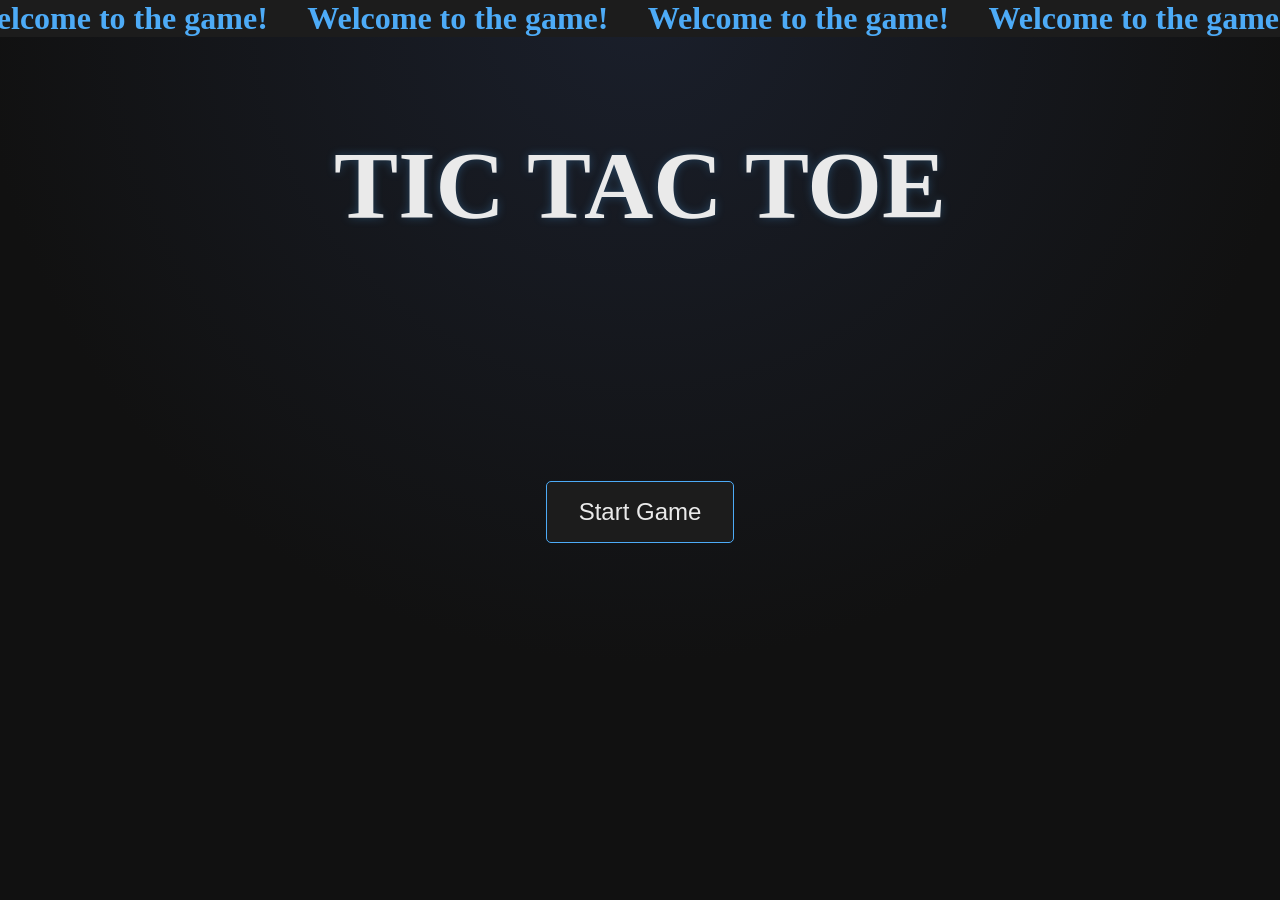
<file: index.html>
<html lang="en">
<head>
  
    <meta charset="UTF-8">
    <meta name="viewport" content="width=device-width, initial-scale=1.0">
    <title>Document</title>
    <link rel="stylesheet" href="style.css">
</head>
<body>
    <div id="hero-home">
        <h1>TIC TAC TOE</h1>
        <h2> Welcome to the game! &nbsp;&nbsp;&nbsp; Welcome to the game! &nbsp;&nbsp;&nbsp; Welcome to the game! &nbsp;&nbsp;&nbsp; Welcome to the game! &nbsp;&nbsp;&nbsp; Welcome to the game! &nbsp;&nbsp;&nbsp; Welcome to the game! &nbsp;&nbsp;&nbsp; Welcome to the game! &nbsp;&nbsp;&nbsp; Welcome to the game! &nbsp;&nbsp;&nbsp;Welcome to the game! &nbsp;&nbsp;&nbsp; Welcome to the game! &nbsp;&nbsp;&nbsp; Welcome to the game! &nbsp;&nbsp;&nbsp; Welcome to the game! &nbsp;&nbsp;&nbsp; </h2>
        <a href="game.html"><button>Start Game</button></a>


         
    
</body>
</html>
</file>
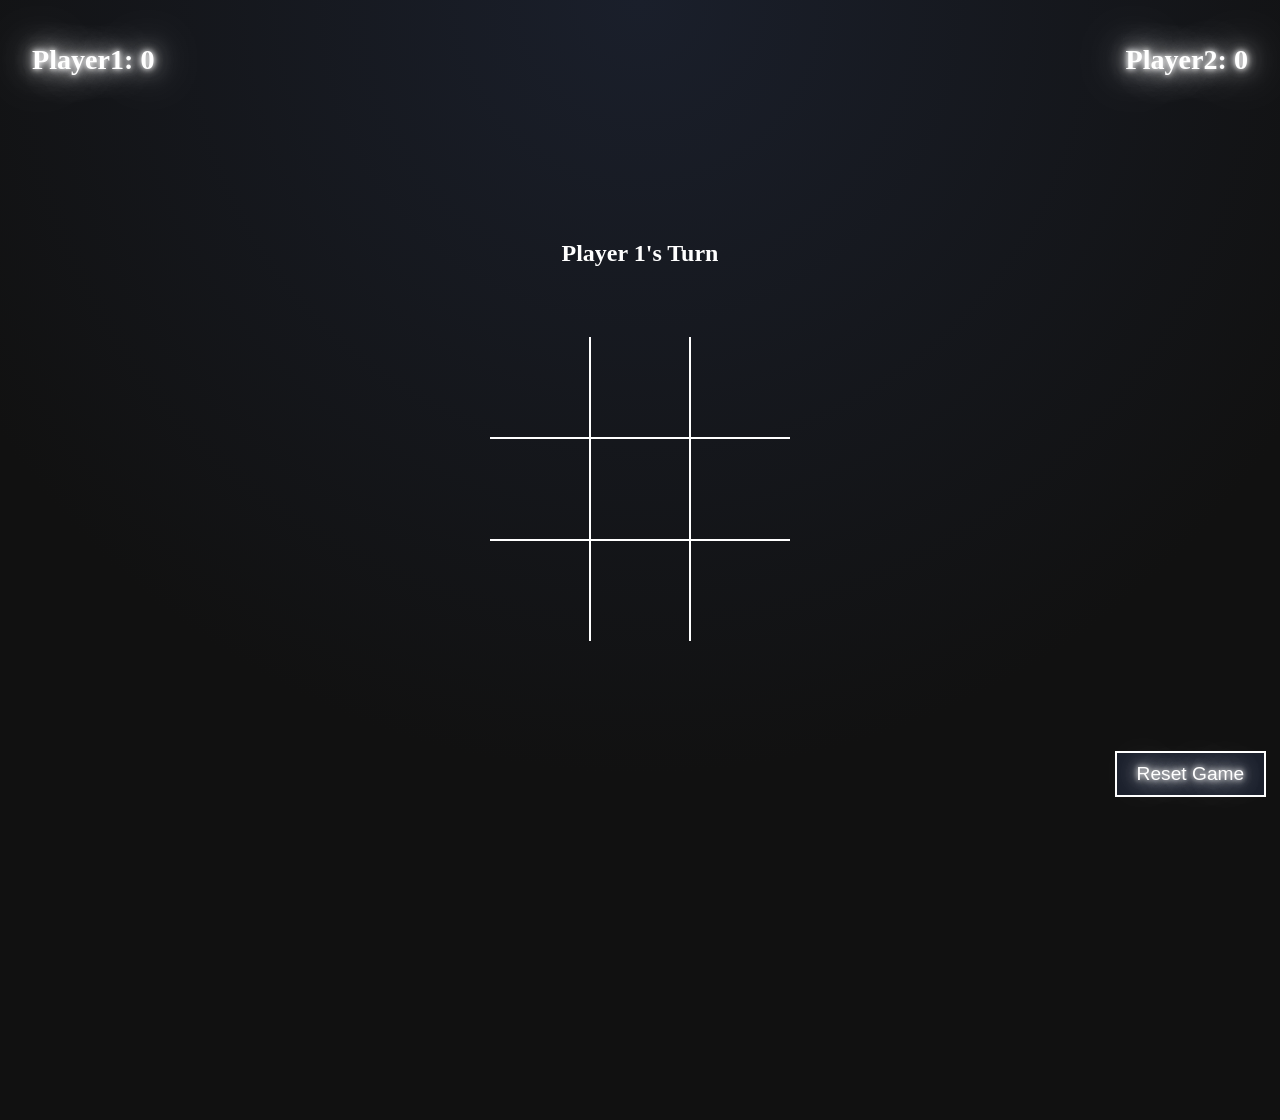
<file: game.html>
<html lang="en">
<head>
   <!DOCTYPE html>
    <meta charset="UTF-8">
    <meta name="viewport" content="width=device-width, initial-scale=1.0">
    <title>Document</title>
    <link rel="stylesheet" href="style1.css">
</head>
<body>
   <div id="points"> 
        <h3>Player1: <span id="player1-score">0</span></h3>
        <h3>Player2: <span id="player2-score">0</span></h3>
    </div>
    <div id="hero-game"> 
        <h2 >Player <span id="turn-indicator">1's</span> Turn</h2>
        <div id="row-1">
            <div onclick="move(cell1)" id="cell1"></div>
            <div onclick="move(cell2)" id="cell2"></div>
            <div onclick="move(cell3)" id="cell3"></div>
         </div> <div id="row-2">
            <div onclick="move(cell4)" id="cell4"></div>
            <div onclick="move(cell5)" id="cell5"></div>
            <div onclick="move(cell6)" id="cell6"></div>
         </div> <div id="row-3">
            <div onclick="move(cell7)" id="cell7"></div>
            <div onclick="move(cell8)" id="cell8"></div>
            <div onclick="move(cell9)" id="cell9"></div>
            
         </div>
<button id="reset" onclick="reset()">Reset Game</button>
</div>



<script src="script.js"></script>
</body>
</html>
</file>
<file: style.css>
body{
    
  background: radial-gradient(
    circle at top,
    #1a1f2b,
    #111111 60%
  );

    margin: 0;
  overflow-x: hidden; 
}
#hero-home {
    display: flex;
    flex-direction: column;
   align-items: center;
   
    height: 100%;
    color: white;
    
    
}
#hero-home h1 {
    font-size: 6rem;
    margin-bottom: 0;
    color: #eaeaea;
    text-shadow: 0 0 10px rgba(77, 171, 247, 0.3);
    margin-top: 130px;
}
    

#hero-home h2 {
    background-color: #1c1c1c;
    font-size: 2rem;
    margin-top: 0%;
    color: #4dabf7;
    will-change: transform;
  white-space: nowrap;
  position: absolute;
  animation: scrollText 5s linear infinite;
   min-width: 200%;
    
}
@keyframes scrollText {
  0% {
    left: 0%;
  }
  100% {
    left: -50%;
  }
}
#hero-home button {
    padding: 1rem 2rem;
    font-size: 1.5rem;
    border-radius: 5px;
    cursor: pointer;
    margin-top: 2rem;
    margin-top: 240px;
    background-color: #1c1c1c;
  color: #eaeaea;
  border: 1px solid #4dabf7;
}

 #hero-home button:hover {
  background-color: #4dabf7;
  color: #111111;
}
</file>
<file: style1.css>
body{
    background: radial-gradient(
    circle at top,
    #1a1f2b,
    #111111 60%
  );

    margin: 0;
  overflow-x: hidden; 
  overflow-y: hidden; 
  color: white;
  ;
  font-family: 'Press Start 2P', cursive;
}
#points{
    display: flex;
    justify-content: space-between;
    padding: 1rem 2rem;
    font-size: 1.5rem;
    text-shadow:
    0 0 5px #ffffffe5,
    0 0 10px #ffffffe5,
    0 0 20px #ffffffe5,
    0 0 40px #ffffffe5,
    0 0 80px #ffffffe5,
    0 0 120px #ffffffe5;
}
#hero-game{
    margin-top: 100px;
    display: flex;
    flex-direction: column;
   align-items: center;
   
    height: 100%;
    color: white;
}
#row-1{
    margin-top: 50px;
}
#row-1, #row-2, #row-3{
    
color: white;
display: flex;
width: 300px;
 
}
#row-1 div{
    border: 2px solid white;
    width: 100px;
    height: 100px;
 font-size: 100px;
    display: flex;
    align-items: center;
    justify-content: center;
    border-bottom: 0;
    border-top: 0;
}
#row-2 div{
    border: 2px solid white;
    width: 100px;
    height: 100px;
border-bottom: 0;
font-size: 100px;
    display: flex;
    align-items: center;
    justify-content: center;

}
#row-3 div{
    border: 2px solid white;
    width: 100px;
    height: 100px;
border-bottom: 0;
font-size: 100px;
    display: flex;
    align-items: center;
    justify-content: center;
}
#row-1 div:nth-child(1), #row-2 div:nth-child(1), #row-3 div:nth-child(1){
    border-left: 0;
    border-right: 0;
}
#row-1 div:nth-child(3), #row-2 div:nth-child(3), #row-3 div:nth-child(3){
    border-left: 0;
    border-right: 0;
}
#reset{
    position: relative;
        top: 110px;
        left: 43%;
    padding: 10px 20px;
    font-size: 1.2rem;
    background-color: #1a1f2b;
    color: white;
    border: 2px solid white;
    cursor: pointer;
    text-shadow:
    0 0 5px #ffffffe5,
    0 0 10px #ffffffe5,
    0 0 20px #ffffffe5,
    0 0 40px #ffffffe5,
    0 0 80px #ffffffe5,
    0 0 120px #ffffffe5;
}
</file>
